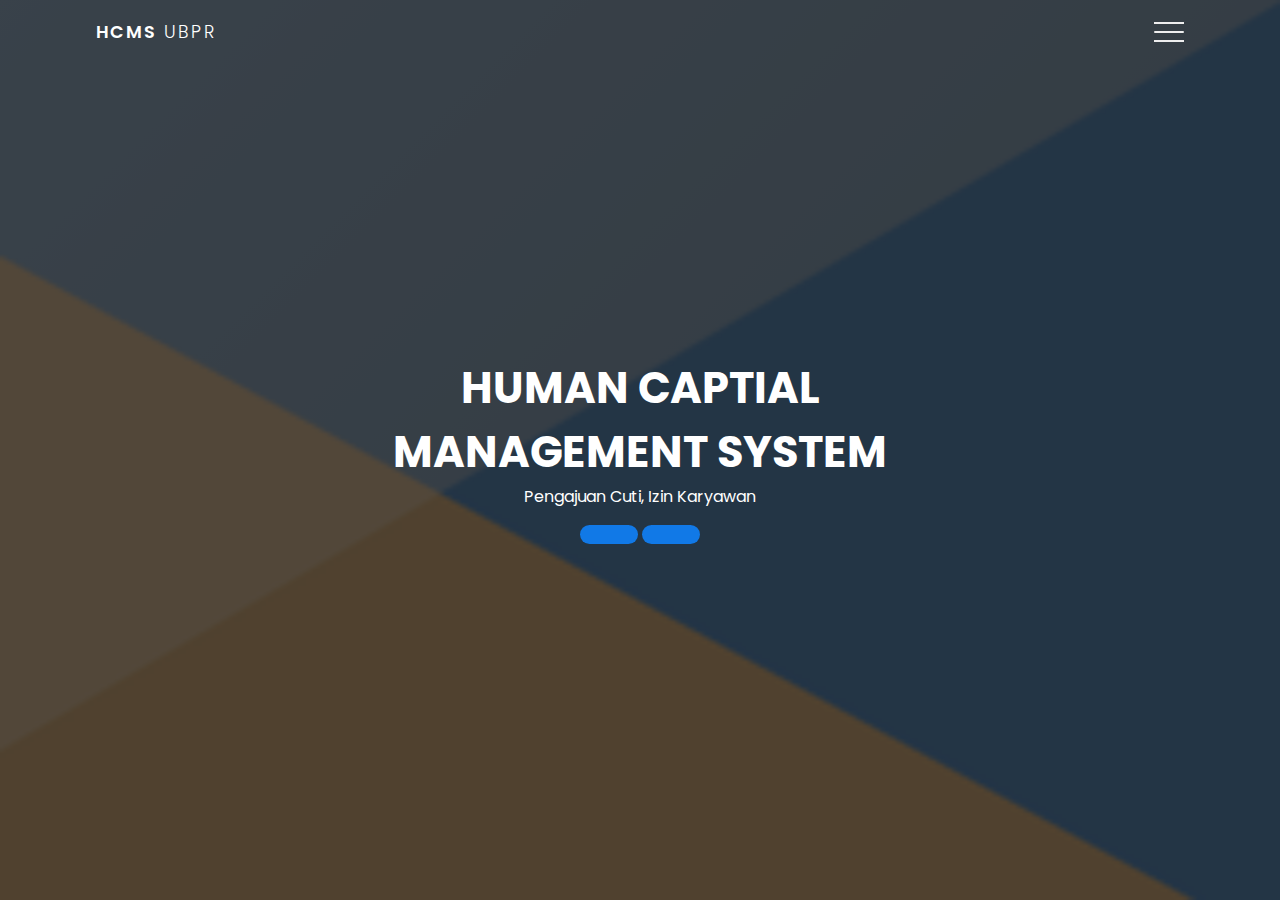
<file: index.html>
<!DOCTYPE html>
<html lang="en">
  <head>
    <meta charset="UTF-8" />
    <meta name="viewport" content="width=device-width, initial-scale=1.0" />
    <title>HCMS|UBPR</title>
    <link rel="stylesheet" href="style.css" />
  </head>
  <body>
    <div class="container">
      <div class="navbar">
        <div class="menu">
          <h3 class="logo">HCMS<span> UBPR</span></h3>
          <div class="hamburger-menu">
            <div class="bar"></div>
          </div>
        </div>
      </div>

      <div class="main-container">
        <div class="main">
          <header>
            <div class="overlay">
              <div class="inner">
                <h2 class="title">HUMAN CAPTIAL MANAGEMENT SYSTEM</h2>
                <p>Pengajuan Cuti, Izin Karyawan</p>
                <button class="btn"></button>
                <button class="btn"></button>
              </div>
            </div>
          </header>
        </div>

        <div class="shadow one"></div>
        <div class="shadow two"></div>
      </div>

      <div class="links">
        <ul>
          <li>
            <a href="../hcmsubpr/UbprCuti/index.php" style="--i: 0.05s">E-CUTI</a>
          </li>
          <li>
            <a href="../hcmsubpr/soon.html" style="--i: 0.1s">FORM IZIN</a>
          </li>
          <li>
            <a href="../hcmsubpr/AbsensiKaryawan/index.php" style="--i: 0.15s">SISTEM INFORMASI KARYAWAN</a>
          </li>

          <li>
            <a href="https://www.universalbpr.co.id/" style="--i: 0.25s">Website Universal BPR</a>
          </li>
          <li>
            <a href="#" style="--i: 0.3s"></a>
          </li>
        </ul>
      </div>
    </div>

    <script src="app.js"></script>
  </body>
</html>
</file>
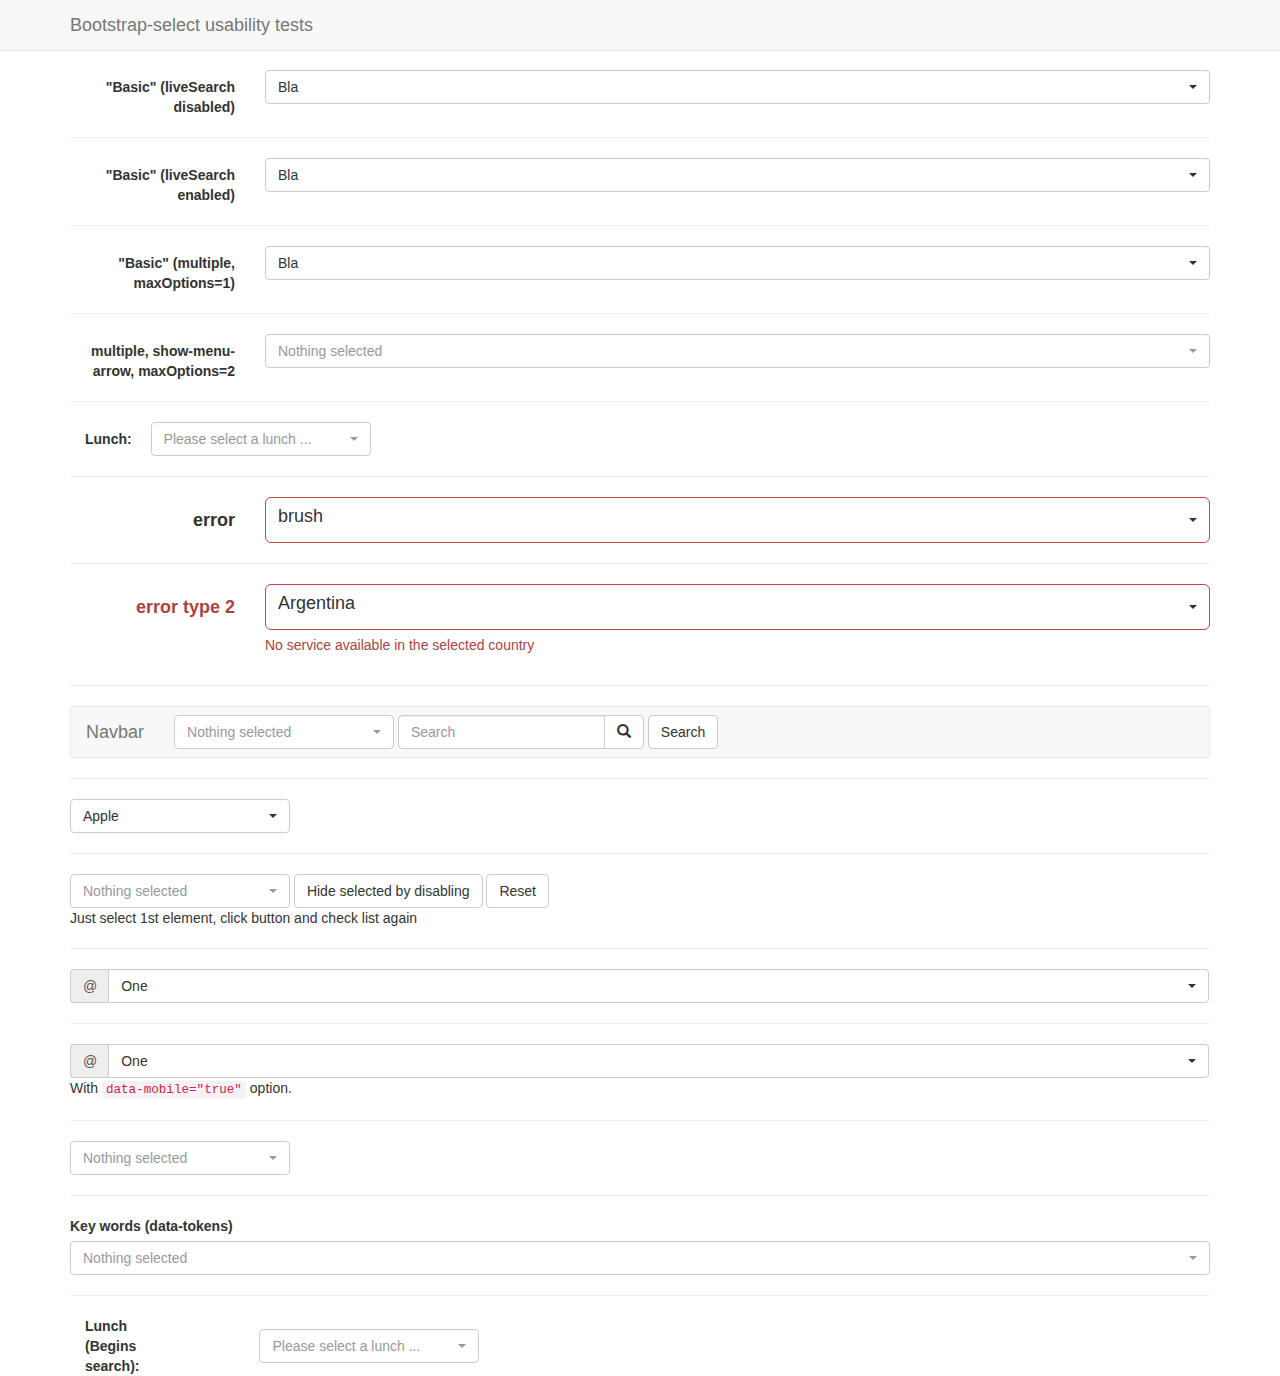
<file: UbprCuti/src/plugins/bootstrap-select/test.html>
<!DOCTYPE html>
<html>
<head>
  <title>Bootstrap-select test page</title>

  <meta charset="utf-8">

  <link rel="stylesheet" href="https://maxcdn.bootstrapcdn.com/bootstrap/3.3.7/css/bootstrap.css">
  <link rel="stylesheet" href="dist/css/bootstrap-select.css">

  <style>
    body {
      padding-top: 70px;
    }
  </style>

  <script src="https://code.jquery.com/jquery-3.2.1.slim.js" defer></script>
  <script src="https://maxcdn.bootstrapcdn.com/bootstrap/3.3.7/js/bootstrap.js" defer></script>
  <script src="dist/js/bootstrap-select.js" defer></script>
</head>
<body>
<nav class="navbar navbar-default navbar-fixed-top" role="navigation">
  <div class="container">
    <div class="navbar-header">
      <a class="navbar-brand" href="#">Bootstrap-select usability tests</a>
    </div>
  </div>
</nav>

<div class="container">
  <form class="form-horizontal" role="form">
    <div class="form-group">
      <label for="basic" class="col-lg-2 control-label">"Basic" (liveSearch disabled)</label>

      <div class="col-lg-10">
        <select id="basic" class="selectpicker show-tick form-control">
          <option>cow</option>
          <option data-subtext="option subtext">bull</option>
          <option class="get-class" disabled>ox</option>
          <optgroup label="test" data-subtext="optgroup subtext">
            <option>ASD</option>
            <option selected>Bla</option>
            <option>Ble</option>
          </optgroup>
        </select>
      </div>
    </div>
  </form>

  <hr>

  <form class="form-horizontal" role="form">
    <div class="form-group">
      <label for="basic" class="col-lg-2 control-label">"Basic" (liveSearch enabled)</label>

      <div class="col-lg-10">
        <select id="basic" class="selectpicker show-tick form-control" data-live-search="true">
          <option>cow</option>
          <option data-subtext="option subtext">bull</option>
          <option class="get-class" disabled>ox</option>
          <optgroup label="test" data-subtext="optgroup subtext">
            <option>ASD</option>
            <option selected>Bla</option>
            <option>Ble</option>
          </optgroup>
        </select>
      </div>
    </div>
  </form>

  <hr>
  <form class="form-horizontal" role="form">
    <div class="form-group">
      <label for="basic2" class="col-lg-2 control-label">"Basic" (multiple, maxOptions=1)</label>

      <div class="col-lg-10">
        <select id="basic2" class="show-tick form-control" multiple>
          <option>cow</option>
          <option>bull</option>
          <option class="get-class" disabled>ox</option>
          <optgroup label="test" data-subtext="another test">
            <option>ASD</option>
            <option selected>Bla</option>
            <option>Ble</option>
          </optgroup>
        </select>
      </div>
    </div>
  </form>

  <hr>
  <form class="form-horizontal" role="form">
    <div class="form-group">
      <label for="maxOption2" class="col-lg-2 control-label">multiple, show-menu-arrow, maxOptions=2</label>

      <div class="col-lg-10">
        <select id="maxOption2" class="selectpicker show-menu-arrow form-control" multiple data-max-options="2">
          <option>chicken</option>
          <option>turkey</option>
          <option disabled>duck</option>
          <option>goose</option>
        </select>
      </div>
    </div>
  </form>

  <hr>
  <form class="form-inline">
    <div class="form-group">
      <label class="col-md-1 control-label" for="lunch">Lunch:</label>
    </div>
    <div class="form-group">
      <select id="lunch" class="selectpicker" data-live-search="true" title="Please select a lunch ...">
        <option>Hot Dog, Fries and a Soda</option>
        <option>Burger, Shake and a Smile</option>
        <option>Sugar, Spice and all things nice</option>
        <option>Baby Back Ribs</option>
        <option>A really really long option made to illustrate an issue with the live search in an inline form</option>
      </select>
    </div>
  </form>

  <hr>
  <form class="form-horizontal" role="form">
    <div class="form-group form-group-lg">
      <label for="error" class="col-lg-2 control-label">error</label>

      <div class="col-lg-10 error">
        <select id="error" class="selectpicker show-tick form-control">
          <option>pen</option>
          <option>pencil</option>
          <option selected>brush</option>
        </select>
      </div>
    </div>
  </form>

  <hr>
  <form class="form-horizontal" role="form">
    <div class="form-group has-error form-group-lg">
      <label class="control-label col-lg-2" for="country">error type 2</label>

      <div class="col-lg-10">
        <select id="country" name="country" class="form-control selectpicker">
          <option>Argentina</option>
          <option>United State</option>
          <option>Mexico</option>
        </select>

        <p class="help-block">No service available in the selected country</p>
      </div>
    </div>
  </form>

  <hr>
  <nav class="navbar navbar-default" role="navigation">
    <div class="container-fluid">
      <div class="navbar-header">
        <a class="navbar-brand" href="#">Navbar</a>
      </div>

      <form class="navbar-form navbar-left" role="search">
        <div class="form-group">
          <select class="selectpicker" multiple data-live-search="true" data-live-search-placeholder="Search" data-actions-box="true">
            <optgroup label="filter1">
              <option>option1</option>
              <option>option2</option>
              <option>option3</option>
              <option>option4</option>
            </optgroup>
            <optgroup label="filter2">
              <option>option1</option>
              <option>option2</option>
              <option>option3</option>
              <option>option4</option>
            </optgroup>
            <optgroup label="filter3">
              <option>option1</option>
              <option>option2</option>
              <option>option3</option>
              <option>option4</option>
            </optgroup>
          </select>
        </div>

        <div class="input-group">
          <input type="text" class="form-control" placeholder="Search" name="q">

          <div class="input-group-btn">
            <button class="btn btn-default" type="submit"><i class="glyphicon glyphicon-search"></i></button>
          </div>
        </div>
        <button type="submit" class="btn btn-default">Search</button>
      </form>

    </div>
    <!-- .container-fluid -->
  </nav>

  <hr>
  <select id="first-disabled" class="selectpicker" data-hide-disabled="true" data-live-search="true">
    <optgroup disabled="disabled" label="disabled">
      <option>Hidden</option>
    </optgroup>
    <optgroup label="Fruit">
      <option>Apple</option>
      <option>Orange</option>
    </optgroup>
    <optgroup label="Vegetable">
      <option>Corn</option>
      <option>Carrot</option>
    </optgroup>
  </select>

  <hr>
  <select id="first-disabled2" class="selectpicker" multiple data-hide-disabled="true" data-size="5">
    <option>Apple</option>
    <option>Banana</option>
    <option>Orange</option>
    <option>Pineapple</option>
    <option>Apple2</option>
    <option>Banana2</option>
    <option>Orange2</option>
    <option>Pineapple2</option>
    <option>Apple2</option>
    <option>Banana2</option>
    <option>Orange2</option>
    <option>Pineapple2</option>
  </select>
  <button id="special" class="btn btn-default">Hide selected by disabling</button>
  <button id="special2" class="btn btn-default">Reset</button>
  <p>Just select 1st element, click button and check list again</p>

  <hr>
  <div class="input-group">
    <span class="input-group-addon">@</span>
    <select class="form-control selectpicker">
      <option>One</option>
      <option>Two</option>
      <option>Three</option>
    </select>
  </div>

  <hr>
  <div class="input-group">
    <span class="input-group-addon">@</span>
    <select class="form-control selectpicker" data-mobile="true">
      <option>One</option>
      <option>Two</option>
      <option>Three</option>
    </select>
  </div>
  <p>With <code>data-mobile="true"</code> option.</p>

  <hr>
  <select id="done" class="selectpicker" multiple data-done-button="true">
    <option>Apple</option>
    <option>Banana</option>
    <option>Orange</option>
    <option>Pineapple</option>
    <option>Apple2</option>
    <option>Banana2</option>
    <option>Orange2</option>
    <option>Pineapple2</option>
    <option>Apple2</option>
    <option>Banana2</option>
    <option>Orange2</option>
    <option>Pineapple2</option>
  </select>

  <hr>

  <div class="form-group">
    <label for="tokens">Key words (data-tokens)</label>
    <select id="tokens" class="selectpicker form-control" multiple data-live-search="true">
      <option data-tokens="first">I actually am called "one"</option>
      <option data-tokens="second">And me "two"</option>
      <option data-tokens="last">I am "three"</option>
    </select>
  </div>

  <hr>
  <form class="form-inline">
    <div class="form-group">
      <label class="col-md-1 control-label" for="lunchBegins">Lunch (Begins search):</label>
    </div>
    <div class="form-group">
      <select id="lunchBegins" class="selectpicker" data-live-search="true" data-live-search-style="begins" title="Please select a lunch ...">
        <option>Hot Dog, Fries and a Soda</option>
        <option>Burger, Shake and a Smile</option>
        <option>Sugar, Spice and all things nice</option>
        <option>Baby Back Ribs</option>
        <option>A really really long option made to illustrate an issue with the live search in an inline form</option>
      </select>
    </div>
  </form>
</div>

<script>
  document.addEventListener('DOMContentLoaded', function () {
    var mySelect = $('#first-disabled2');

    $('#special').on('click', function () {
      mySelect.find('option:selected').prop('disabled', true);
      mySelect.selectpicker('refresh');
    });

    $('#special2').on('click', function () {
      mySelect.find('option:disabled').prop('disabled', false);
      mySelect.selectpicker('refresh');
    });

    $('#basic2').selectpicker({
      liveSearch: true,
      maxOptions: 1
    });
  });
</script>
</body>
</html>
</file>
<file: style.css>
@import url('https://fonts.googleapis.com/css2?family=Poppins:wght@300;400;500;600;700;800;900&display=swap');

* {
  padding: 0;
  margin: 0;
  box-sizing: border-box;
}

body,
button {
  font-family: 'Poppins', sans-serif;
}

.container {
  min-height: 100vh;
  width: 100%;
  background-color: #485461;
  background-image: linear-gradient(135deg, #485461 0%, #28313b 74%);
  overflow-x: hidden;
  transform-style: preserve-3d;
}

.navbar {
  position: fixed;
  top: 0;
  left: 0;
  width: 100%;
  z-index: 10;
  height: 3rem;
}

.menu {
  max-width: 72rem;
  width: 100%;
  margin: 0 auto;
  padding: 0 2rem;
  display: flex;
  justify-content: space-between;
  align-items: center;
  color: #fff;
}

.logo {
  font-size: 1.1rem;
  font-weight: 600;
  text-transform: uppercase;
  letter-spacing: 2px;
  line-height: 4rem;
}

.logo span {
  font-weight: 300;
}

.hamburger-menu {
  height: 4rem;
  width: 3rem;
  cursor: pointer;
  display: flex;
  align-items: center;
  justify-content: flex-end;
}

.bar {
  width: 1.9rem;
  height: 1.5px;
  border-radius: 2px;
  background-color: #eee;
  transition: 0.5s;
  position: relative;
}

.bar:before,
.bar:after {
  content: '';
  position: absolute;
  width: inherit;
  height: inherit;
  background-color: #eee;
  transition: 0.5s;
}

.bar:before {
  transform: translateY(-9px);
}

.bar:after {
  transform: translateY(9px);
}

.main {
  position: relative;
  width: 100%;
  left: 0;
  z-index: 5;
  overflow: hidden;
  transform-origin: left;
  transform-style: preserve-3d;
  transition: 0.5s;
}

header {
  min-height: 100vh;
  width: 100%;
  background: url('bg.png') no-repeat top center / cover;
  position: relative;
}

.overlay {
  position: absolute;
  width: 100%;
  height: 100%;
  top: 0;
  left: 0;
  background-color: rgba(43, 51, 59, 0.8);
  display: flex;
  justify-content: center;
  align-items: center;
}

.inner {
  max-width: 35rem;
  text-align: center;
  color: #fff;
  padding: 0 2rem;
}

.title {
  font-size: 2.7rem;
}

.btn {
  margin-top: 1rem;
  padding: 0.6rem 1.8rem;
  background-color: #1179e7;
  border: none;
  border-radius: 25px;
  color: #fff;
  text-transform: uppercase;
  cursor: pointer;
  text-decoration: none;
}

.container.active .bar {
  transform: rotate(360deg);
  background-color: transparent;
}

.container.active .bar:before {
  transform: translateY(0) rotate(45deg);
}

.container.active .bar:after {
  transform: translateY(0) rotate(-45deg);
}

.container.active .main {
  animation: main-animation 0.5s ease;
  cursor: pointer;
  transform: perspective(1300px) rotateY(20deg) translateZ(310px) scale(0.5);
}

@keyframes main-animation {
  from {
    transform: translate(0);
  }

  to {
    transform: perspective(1300px) rotateY(20deg) translateZ(310px) scale(0.5);
  }
}

.links {
  position: absolute;
  width: 30%;
  right: 0;
  top: 0;
  height: 100vh;
  z-index: 2;
  display: flex;
  justify-content: center;
  align-items: center;
}

ul {
  list-style: none;
}

.links a {
  text-decoration: none;
  color: #eee;
  padding: 0.7rem 0;
  display: inline-block;
  font-size: 1rem;
  font-weight: 300;
  text-transform: uppercase;
  letter-spacing: 1px;
  transition: 0.3s;
  opacity: 0;
  transform: translateY(10px);
  animation: hide 0.5s forwards ease;
}

.links a:hover {
  color: #fff;
}

.container.active .links a {
  animation: appear 0.5s forwards ease var(--i);
}

@keyframes appear {
  from {
    opacity: 0;
    transform: translateY(10px);
  }
  to {
    opacity: 1;
    transform: translateY(0px);
  }
}

@keyframes hide {
  from {
    opacity: 1;
    transform: translateY(0px);
  }
  to {
    opacity: 0;
    transform: translateY(10px);
  }
}

.shadow {
  position: absolute;
  width: 100%;
  height: 100vh;
  top: 0;
  left: 0;
  transform-style: preserve-3d;
  transform-origin: left;
  transition: 0.5s;
  background-color: white;
}

.shadow.one {
  z-index: -1;
  opacity: 0.15;
}

.shadow.two {
  z-index: -2;
  opacity: 0.1;
}

.container.active .shadow.one {
  animation: shadow-one 0.6s ease-out;
  transform: perspective(1300px) rotateY(20deg) translateZ(215px) scale(0.5);
}

@keyframes shadow-one {
  0% {
    transform: translate(0);
  }

  5% {
    transform: perspective(1300px) rotateY(20deg) translateZ(310px) scale(0.5);
  }

  100% {
    transform: perspective(1300px) rotateY(20deg) translateZ(215px) scale(0.5);
  }
}

.container.active .shadow.two {
  animation: shadow-two 0.6s ease-out;
  transform: perspective(1300px) rotateY(20deg) translateZ(120px) scale(0.5);
}

@keyframes shadow-two {
  0% {
    transform: translate(0);
  }

  20% {
    transform: perspective(1300px) rotateY(20deg) translateZ(310px) scale(0.5);
  }

  100% {
    transform: perspective(1300px) rotateY(20deg) translateZ(120px) scale(0.5);
  }
}

.container.active .main:hover + .shadow.one {
  transform: perspective(1300px) rotateY(20deg) translateZ(230px) scale(0.5);
}

.container.active .main:hover {
  transform: perspective(1300px) rotateY(20deg) translateZ(340px) scale(0.5);
}
</file>
